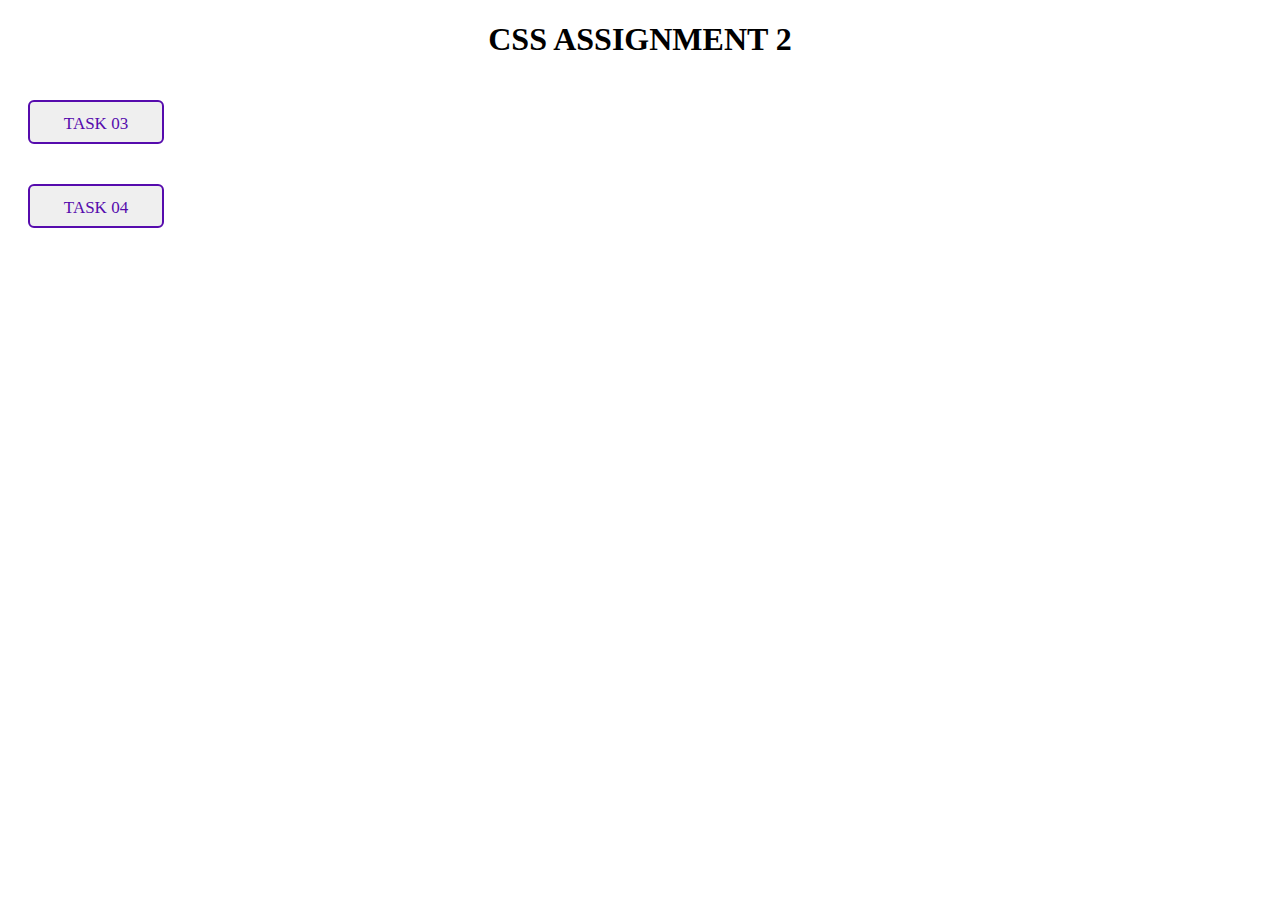
<file: Assignment 2 css/index.html>
<!DOCTYPE html>
<html lang="en">
<head>
    <meta charset="UTF-8">
    <meta name="viewport" content="width=device-width, initial-scale=1.0">
    <title>CSS ASSIGMENT 01</title>
    <link rel="stylesheet" href="STYLE.CSS">
</head>
<body>
    <center><h1>CSS ASSIGNMENT 2</h1></center>
  
   <a href="task3.HTML"><button> TASK 03
</button></a>
<BR>
 <a href="task4.html"><button> TASK 04
</button></a>
</body>
</html>
</file>
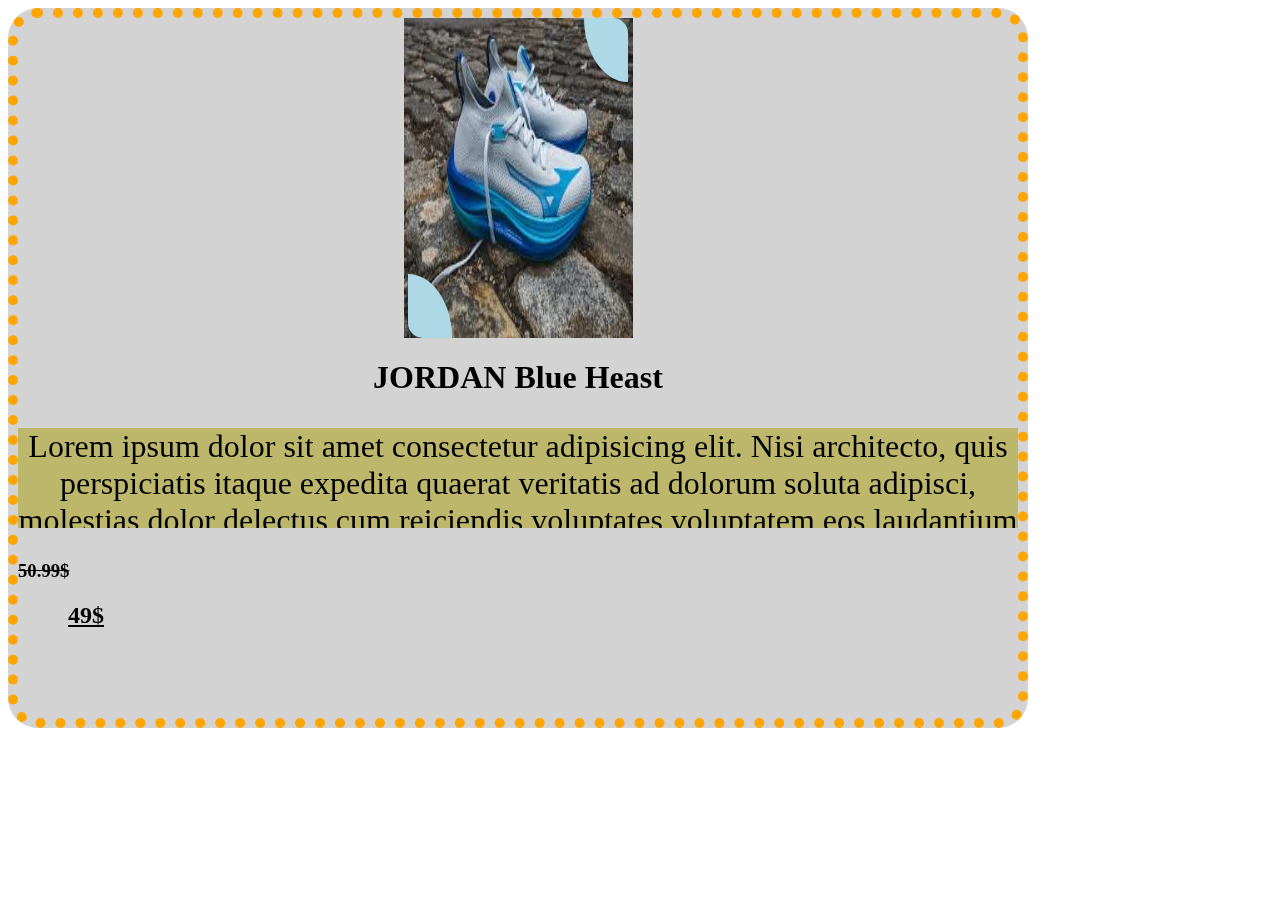
<file: Assignment 2 css/task3.HTML>
<!DOCTYPE html>
<html lang="en">
<head>
    <meta charset="UTF-8">
    <meta name="viewport" content="width=device-width, initial-scale=1.0">
    <title>CSS ASSIGMENT NO 02</title>
    <link rel="stylesheet" href="STYLE.CSS">
</head>
<body>
  
    <div class="parent">
        <center><div class="card"><img src="images.jpeg" width="229px" height="320px"></div></center>
    <h1>JORDAN Blue Heast</h1>
    <P>Lorem ipsum dolor sit amet consectetur adipisicing elit. Nisi architecto, quis perspiciatis itaque expedita quaerat veritatis ad dolorum soluta adipisci,
         molestias dolor delectus cum reiciendis voluptates voluptatem eos laudantium laboriosam 
         Lorem ipsum dolor sit amet consectetur adipisicing elit. Exercitationem odio amet, tempora 
         molestias quo eos officiis? Debitis sit eum sunt explicabo distinctio fuga ab quam rem unde placeat
         , inventore odit Lorem ipsum dolor sit amet consectetur adipisicing elit. Sequi amet, quidem 
         corrupti temporibus qui deserunt, beatae illum itaque cupiditate eveniet quo repudiandae quia.
          Molestias animi sapiente distinctio earum id eius? Lorem ipsum dolor sit amet consectetur
           adipisicing elit. Iste inventore debitis a doloremque, minus voluptates vel facere esse quod 
           asperiores nihil repellat. Molestiae placeat cumque tempore distinctio. Assumenda, officiis
            necessitatibus? Lorem ipsum, dolor sit amet consectetur adipisicing elit. 
            Vitae consequuntur, illum expedita eos ad temporibus vero cumque 
            nihil ea ipsum alias voluptatem quas. Dolores optio nobis eius ullam iure. 
            Voluptas. Lorem ipsum dolor sit amet consectetur adipisicing elit. Sint a saepe ipsum facere, atque voluptatem? Saepe aliquam minima ad, a cumque 
            amet quo pariatur quibusdam, adipisci,
             nam dolorem iure quisquam.</P>
        
                <h3><s>50.99$</s></h3>
                     
             <h2><u>49$</u></h>
    </div>
</body></center>
</html>
</file>
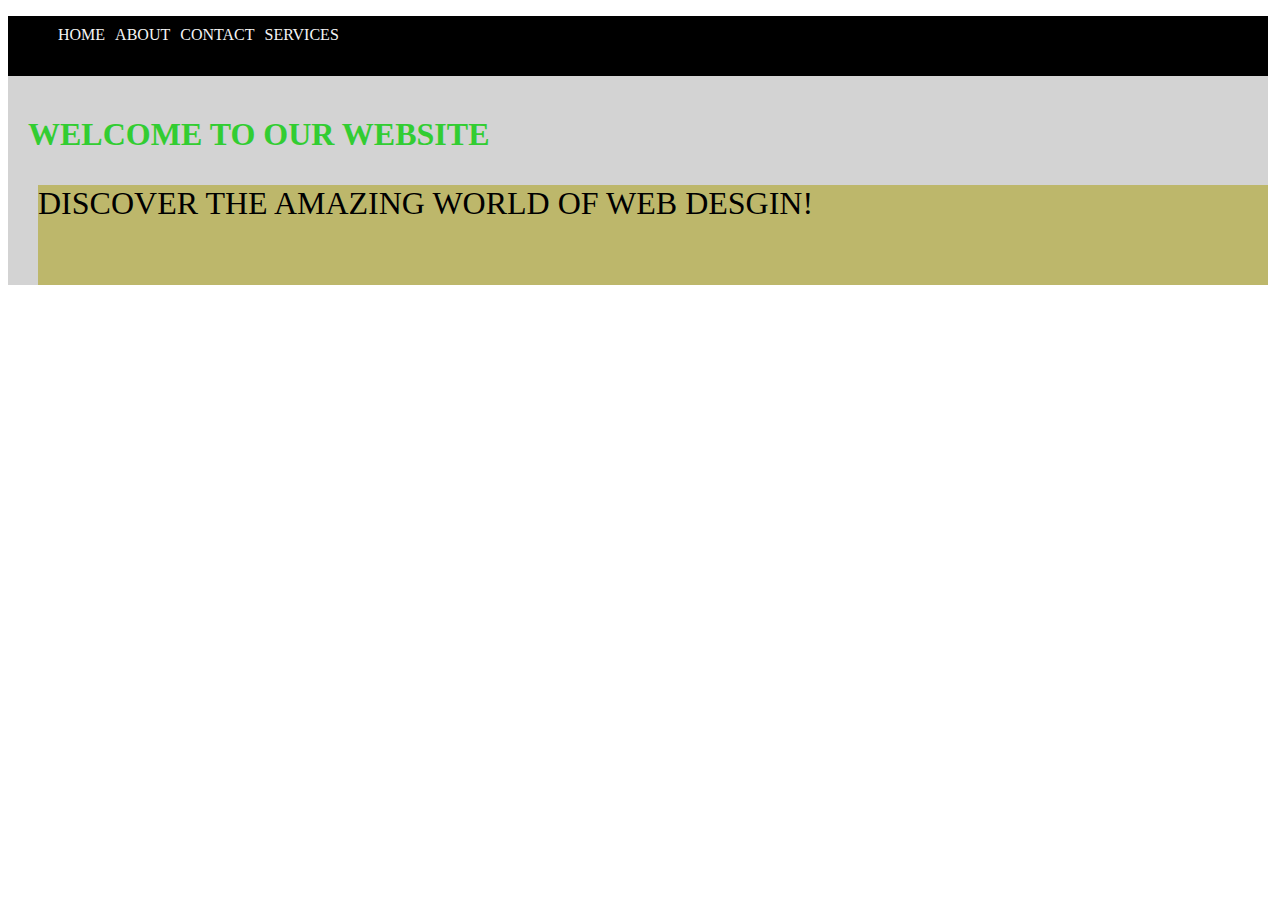
<file: Assignment 2 css/task4.html>
<!DOCTYPE html>
<html lang="en">
<head>
    <meta charset="UTF-8">
    <meta name="viewport" content="width=device-width, initial-scale=1.0">
    <title>TASK-04</title>
    <link rel="stylesheet" href="STYLE.CSS">
</head>
<body>
    <div class="content">
        <div class="navigation"> <ul><li>HOME</li>
        <li>ABOUT</li>
    <li>CONTACT</li>
<li>SERVICES</li></ul></div>
<h1 class="one"> WELCOME TO OUR WEBSITE</h1>
<p class="PARA">DISCOVER THE AMAZING WORLD OF WEB DESGIN!</p>
    </div>
</body>
</html>
</file>
<file: Assignment 2 css/STYLE.CSS>
.parent{
    width: 1000px;
    height: 700px;
    background-color:lightgray;
    border-style: groove;
    text-align: center;
    border-radius:30px;
    border:10px dotted orange;
}

#image{
    border-style:ridge ;
    border:5;
    box-shadow: rgba(0, 0, 0, 0.25) 0px 54px 55px, rgba(0, 0, 0, 0.12) 0px -12px 30px, rgba(0, 0, 0, 0.12) 0px 4px 6px, rgba(0, 0, 0, 0.17) 0px 12px 13px, rgba(0, 0, 0, 0.09) 0px -3px 5px;

}
p{
  background-color: darkkhaki;
    font-size:xx-large;
    overflow-y: scroll;
    height: 100px;
}
h3{
 text-align:left;
}
h2{
    text-align: left;
    margin-left:50px;
   }
.one{
    color:limegreen;
    margin-top:40px;
    padding-left:20px;
    font-family: arial black;
}
.content{
    background-color:lightgrey      ;
    width:1260px;
    height: auto;
}

ul li{
    list-style: none;
    color:whitesmoke;
    float: left;
    font-family: arial black;
    margin-left:10px;
    margin-top: 10px;
    }
    .navigation{
        background-color:black;
        width: 1260px;
        height:60px;

     
    }
    button {
        --color: #560bad;
        font-family: inherit;
        display: inline-block;
        width: 8em;
        height: 2.6em;
        line-height: 2.5em;
        margin: 20px;
        position: relative;
        overflow: hidden;
        border: 2px solid var(--color);
        transition: color .5s;
        z-index: 1;
        font-size: 17px;
        border-radius: 6px;
        font-weight: 500;
        color: var(--color);
       }
       
       button:before {
        content: "";
        position: absolute;
        z-index: -1;
        background: var(--color);
        height: 150px;
        width: 200px;
        border-radius: 50%;
       }
       
       button:hover {
        color: #fff;
       }
       
       button:before {
        top: 100%;
        left: 100%;
        transition: all .7s;
       }
       
       button:hover:before {
        top: -30px;
        left: -30px;
       }
       
       button:active:before {
        background: #3a0ca3;
        transition: background 0s;
       }.card {
        position: relative;
        width: 220px;
        height: 320px;
        background: mediumturquoise;
        display: flex;
        align-items: center;
        justify-content: center;
        font-size: 25px;
        font-weight: bold;
        border-radius: 15px;
        cursor: pointer;
      }
      
      .card::before,
      .card::after {
        position: absolute;
        content: "";
        width: 20%;
        height: 20%;
        display: flex;
        align-items: center;
        justify-content: center;
        font-size: 25px;
        font-weight: bold;
        background-color: lightblue;
        transition: all 0.5s;
      }
      
      .card::before {
        top: 0;
        right: 0;
        border-radius: 0 15px 0 100%;
      }
      
      .card::after {
        bottom: 0;
        left: 0;
        border-radius: 0 100%  0 15px;
      }
      
      .card:hover::before,
      .card:hover:after {
        width: 100%;
        height: 100%;
        border-radius: 15px;
        transition: all 0.5s;
      }
      
      .card:hover:after {
        content: "ONLY IN 49$";
      }
      .PARA{
        margin-left:30PX;
      }
</file>
